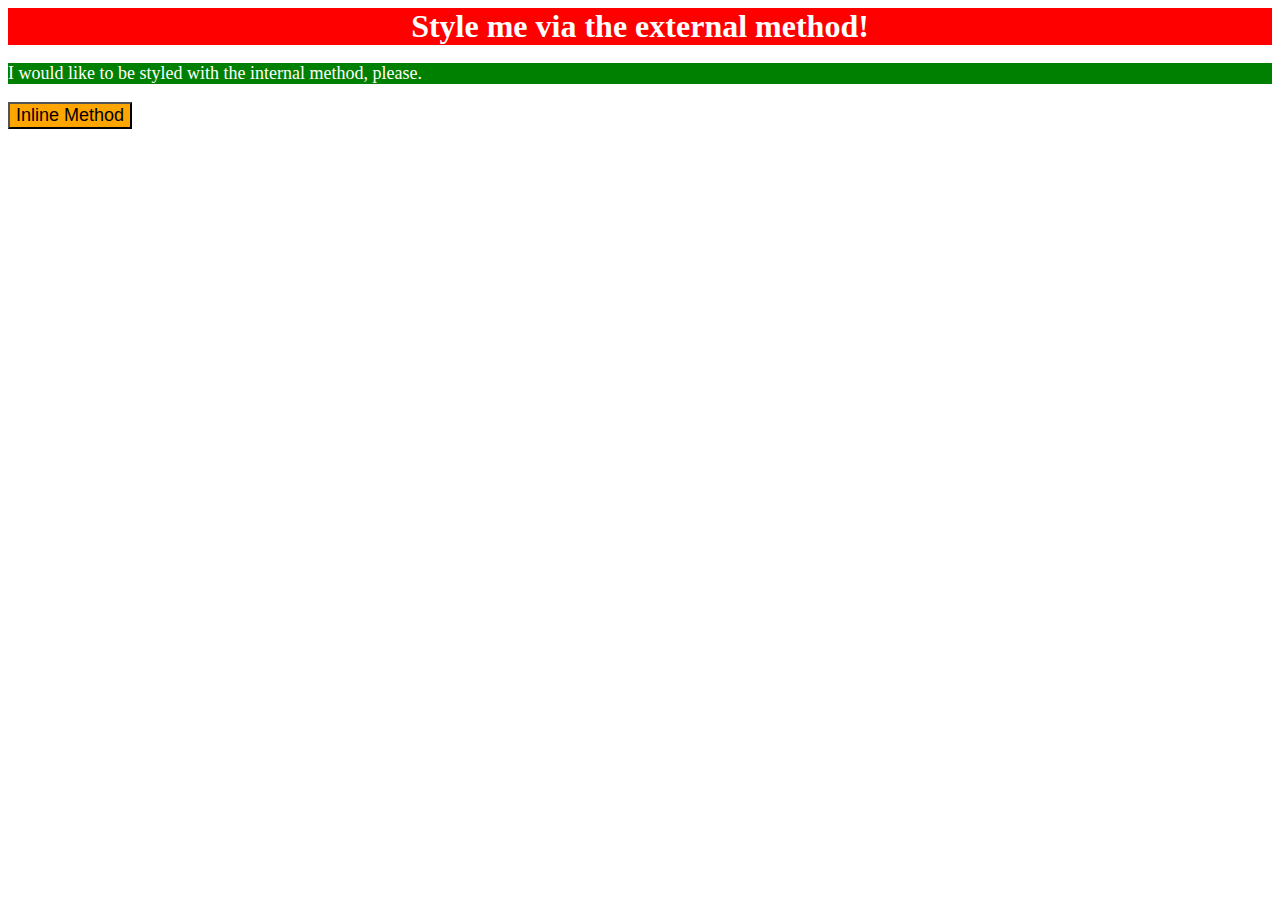
<file: foundations/intro-to-css/01-css-methods/index.html>
<!DOCTYPE html>
<html lang="en">
  <head>
    <meta charset="UTF-8">
    <meta http-equiv="X-UA-Compatible" content="IE=edge">
    <meta name="viewport" content="width=device-width, initial-scale=1.0">
    <link rel="stylesheet" href="styles.css">
    <style>
      p{
        background-color: green;
        color: white;
        font-size: 18px;
      }
    </style>
    <title>Methods for Adding CSS</title>
  </head>
  <body>
    <div>Style me via the external method!</div>
    <p>I would like to be styled with the internal method, please.</p>
    <button style="background-color: orange; font-size: 18px;">Inline Method</button>
  </body>
</html>
</file>
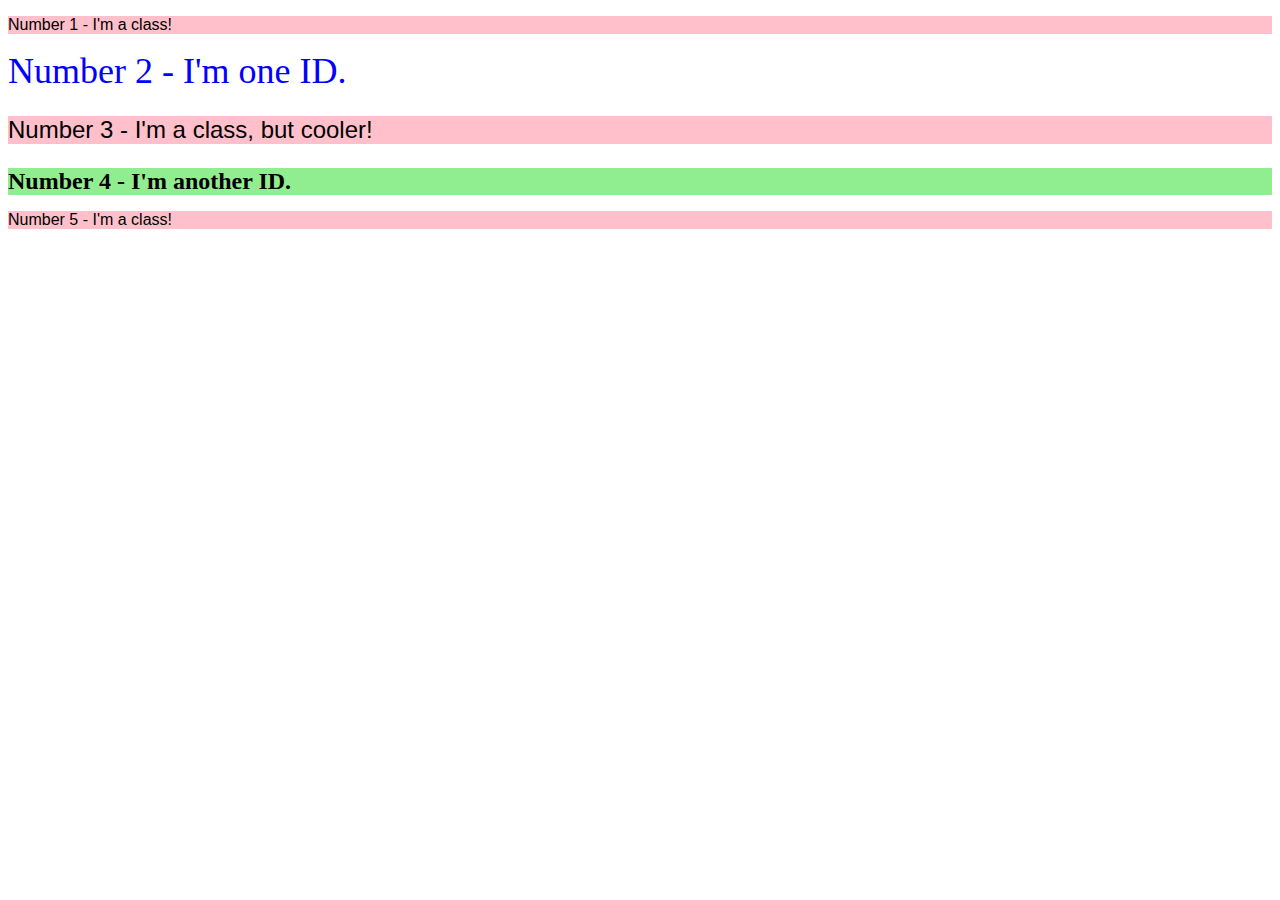
<file: foundations/intro-to-css/02-class-id-selectors/index.html>
<!DOCTYPE html>
<html lang="en">
  <head>
    <meta charset="UTF-8">
    <meta http-equiv="X-UA-Compatible" content="IE=edge">
    <meta name="viewport" content="width=device-width, initial-scale=1.0">
    <title>Class and ID Selectors</title>
    <link rel="stylesheet" href="style.css">
  </head>
  <body>
    <p>Number 1 - I'm a class!</p>
    <div id="elem2">Number 2 - I'm one ID.</div>
    <p id="elem3">Number 3 - I'm a class, but cooler!</p>
    <div id="elem4">Number 4 - I'm another ID.</div>
    <p>Number 5 - I'm a class!</p>
  </body>
</html>
</file>
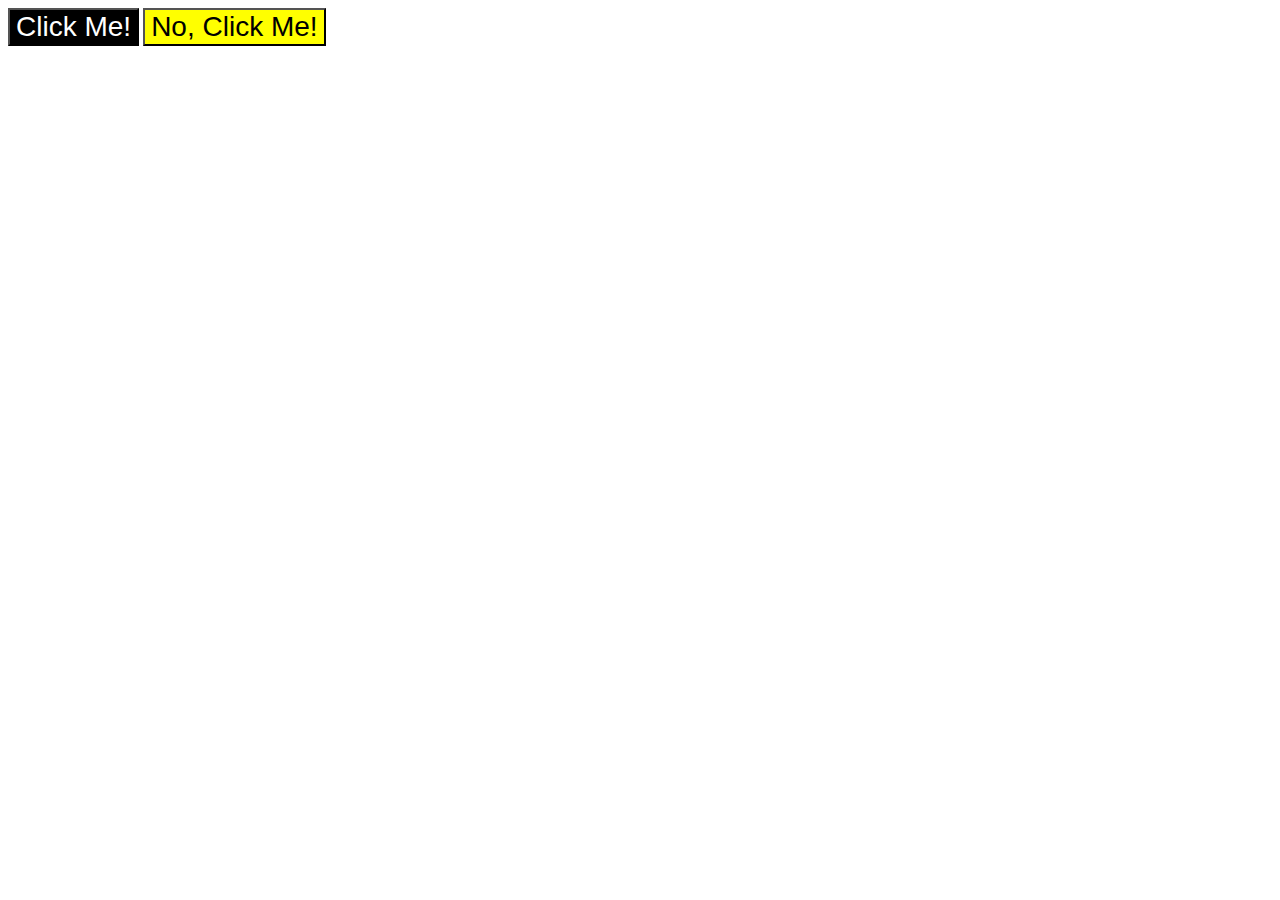
<file: foundations/intro-to-css/03-grouping-selectors/index.html>
<!DOCTYPE html>
<html lang="en">
  <head>
    <meta charset="UTF-8">
    <meta http-equiv="X-UA-Compatible" content="IE=edge">
    <meta name="viewport" content="width=device-width, initial-scale=1.0">
    <title>Grouping Selectors</title>
    <link rel="stylesheet" href="style.css">
  </head>
  <body>
    <button class="toClick">Click Me!</button>
    <button class="dontClick">No, Click Me!</button>
  </body>
</html>
</file>
<file: foundations/intro-to-css/01-css-methods/styles.css>
div{
    background-color: red;
    color: white;
    font-size: 32px;
    text-align: center;
    font-weight: bold;
}
</file>
<file: foundations/intro-to-css/02-class-id-selectors/style.css>
p{
    background-color: pink;
    font-family: "Verdana", "DejavuSans", sans-serif;
}
#elem2{
    color: blue;
    font-size: 36px;
}
#elem3{
    font-size: 24px;
}
#elem4{
    background-color: lightgreen;
    font-size: 24px;
    font-weight: bold;
}
</file>
<file: foundations/intro-to-css/03-grouping-selectors/style.css>
.toClick, .dontClick{
    font-family: Helvetica, "Times New Roman" sans-serif;
    font-size: 28px;
}

.toClick{
    background-color: black;
    color: white;
}

.dontClick{
    background-color: yellow;
    color: black;
}
</file>
